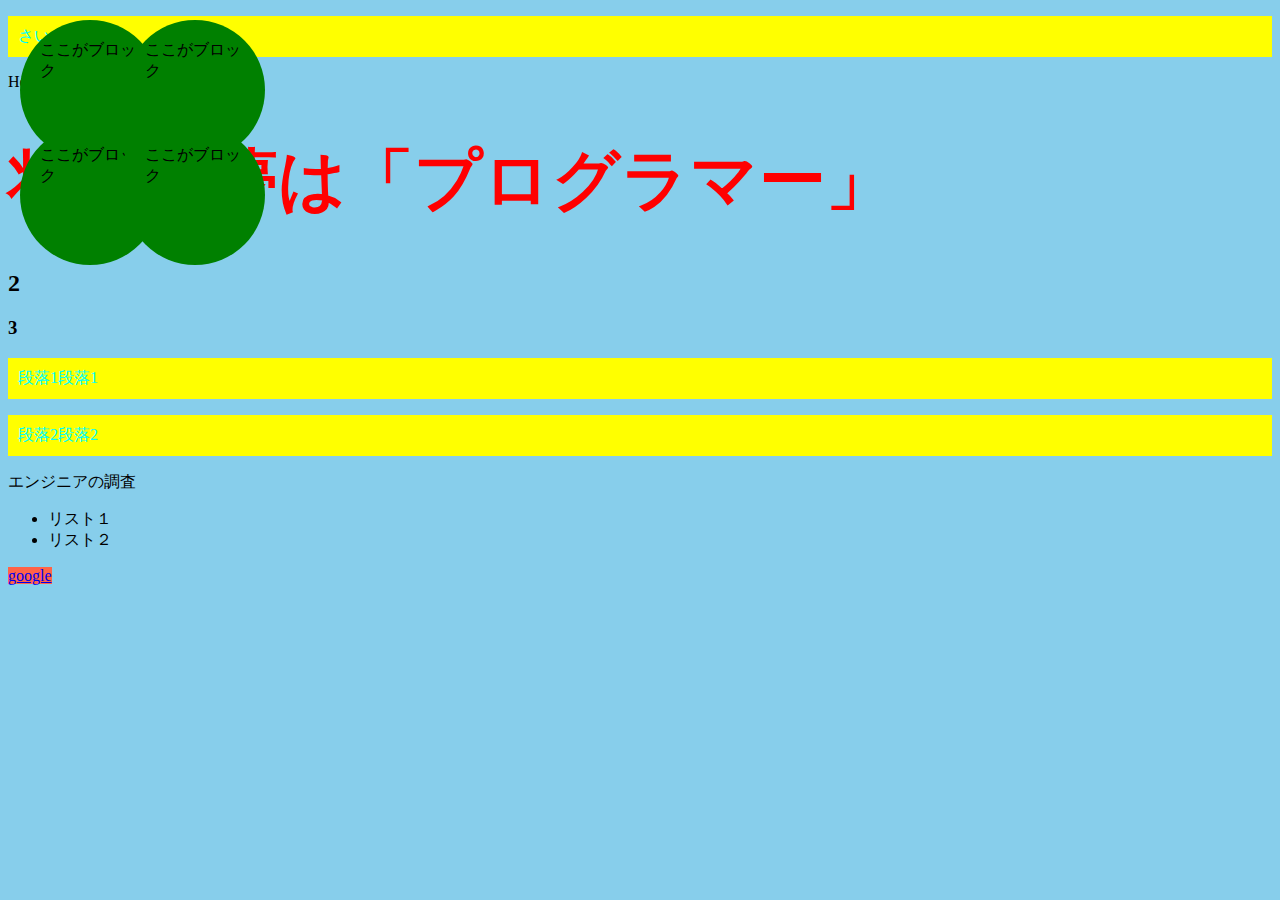
<file: index.html>
<!DOCTYPE html>
<html lange="ja">
  <head>
      <meta charset="utf-8">
      <meta name="viewport" content="width=dvice-width,initial-scale=1.0">
      <meta http-equiv="X-UA-Compatible" content="ie=edge">
      <title>HTMLの練習</title>
      <link rel="stylesheet"type="text/css"href="css/index.css">
      <p class="sub-title">さいさい</p>
  </head> 
  <body>
      Hello World!!
  </body>
</html>
<style type="text/css">
    body {
        background-color: skyblue;
    }
    div {
        background-color: thistle;
        height: 100px;
        width: auto;
        padding: 20px;
    }
    p {
        background-color: yellow;
        padding: 10px;z
        margin: 10px;
        border: none;
    }
    a {
        background-color: tomato;
    }
</style>

<html>
<body>
    <h1 >
        将来の夢は「プログラマー」
    </h1>
    <h2>2</h2>
    <h3>3</h3>
    <p class="sub-title1">段落1段落1</p>
    <p id="sub-title2">段落2段落2</p>
    <span class="company">エンジニア</span>の調査
    <ul>
        <li>リスト１</li>
        <li>リスト２</li>
    </ul>
    <a href="https://www.google.co.jp">google</a>
    <div class="box1">ここがブロック</div>
    <div class="box2">ここがブロック</div>
    <div class="box3">ここがブロック</div>  
    <div class="box4">ここがブロック</div>
</body>
</html>
</file>
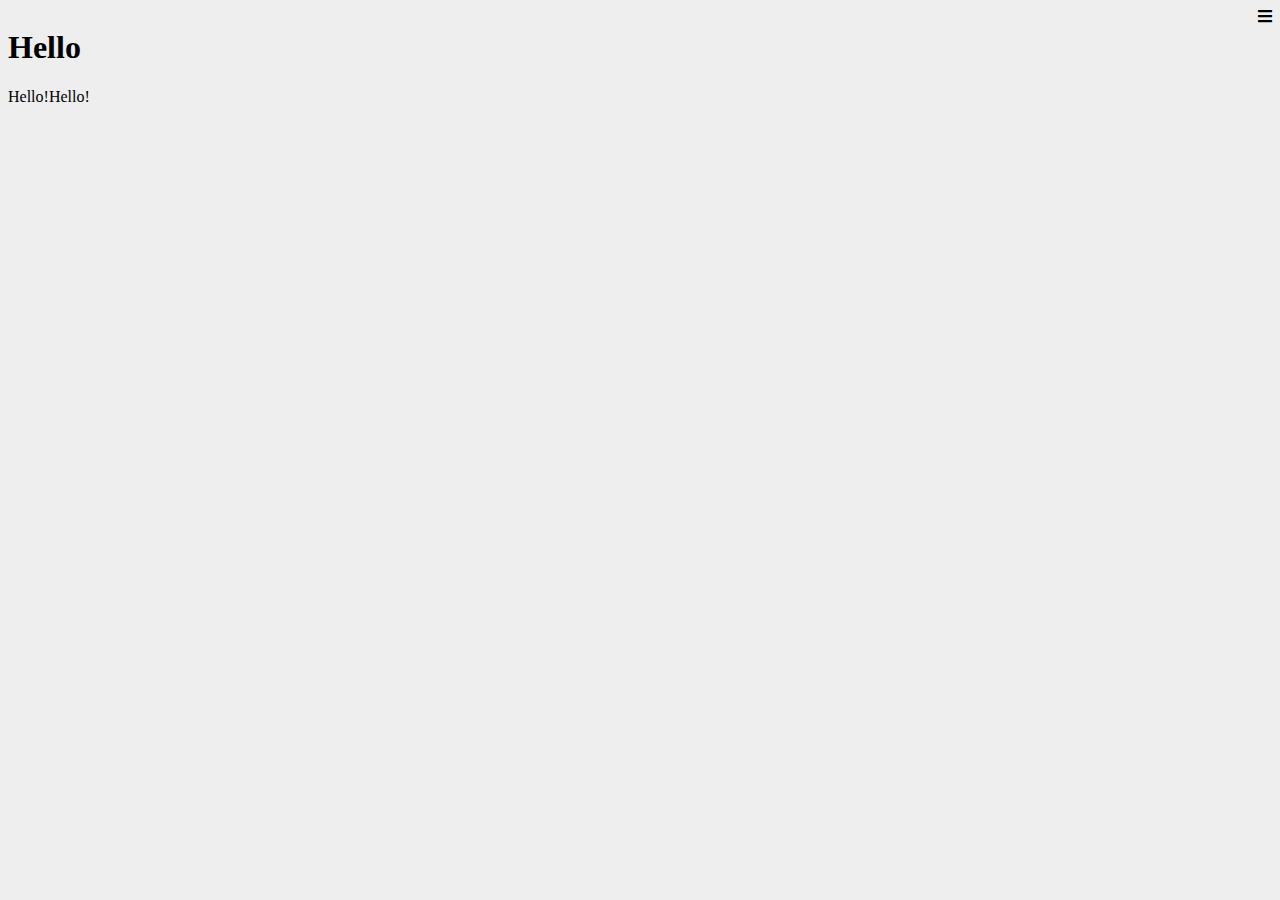
<file: humburger2.html>
<!DOCTYPE html> 
<html lange="ja"> 
  <head>
      <meta charset="utf-8">
      <meta name="viewport" content="width=dvice-width,initial-scale=1.0">
      <meta http-equiv="X-UA-Compatible"content="ie=edge">
      <title>HumburgerMenu2</title>
      <link rel="stylesheet" href=https://cdnjs.cloudflare.com/ajax/libs/font-awesome/5.12.1/css/all.min.css>
<style type="text/css">
#body{
    padding: 0;
    margin: 0;
    font-family: Verdana, Geneva, Tahoma, sans-serif;
    overflow: hidden;
}
#main{
    background-color: #eee;
    width: 100%;
    height: 100%;
    position: absolute;
    top: 0;
    left: 0;
    padding: 8px;
    z-index: 1;
    overflow: auto;
    box-sizing: border-box;
}
#cover {
  background-color: #000;
  opacity: .6;
  width: 100;
  height:100;
  position: absolute;
  top: 0;
  left: 0;
  display: none;
  z-index: 2;
}
#menu{
    background-color: #4c80ee;
    color: #fff;
    position: absolute;
    top: 0;
    left: 0;
    padding: 8px;
    width: 180px;
    min-height: 100%;
    z-index: 1;
    box-sizing: border-box;
}
#open,#close {
    float: right;
    cursor: pointer;
}
#cover.menu-open {
    display: block;
}
#menu.menu-open {
    left: 0;
}
</style>
  </head>
  <body>
      <div id="menu">
          <ul>
              <li>Menu1</li>
              <li>Menu2</li>
          </ul>
      </div>

      <div id="main">
          <i class="fa fa-bars" id="open"></i>
          <h1>Hello</h1>
          <p>Hello!Hello!</p>
      </div>
      <div id="cover"></div>
      <script>
        'use strict';

        const open = document.getElementById('open');
        const close = document.getElementById('main');

        const menu = document.getElementById('menu')
        const cover = document.getElementById('cover') 

        open.addEventListener('click',() => {
        menu.className = 'menu-open';
        cover.className = 'menu-open';
        });
        close.addEventListener('click',() => {
        menu.className = '';
        cover.className = '';      
        })
    </script>
  </body>
</html>
</file>
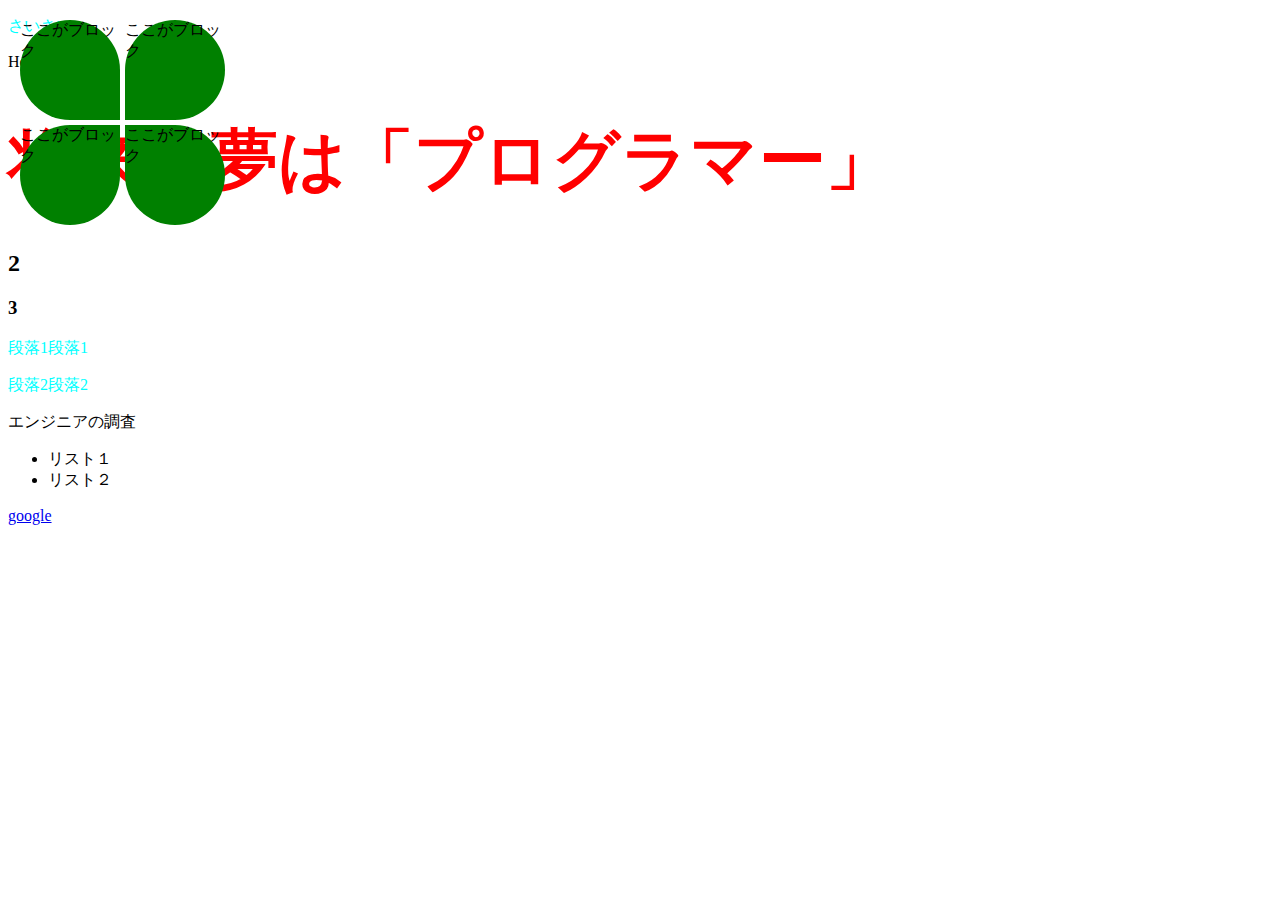
<file: index.html aa.html>
<!DOCTYPE html>
<html lange="ja">
  <head>
      <meta charset="utf-8">
      <meta name="viewport" content="width=dvice-width,initial-scale=1.0">
      <meta http-equiv="X-UA-Compatible" content="ie=edge">
      <title>HTMLの練習</title>
      <link rel="stylesheet"type="text/css"href="css/index.css">
      <p class="sub-title">さいさい</p>
  </head> 
  <body>
      Hello World!!
  </body>
</html>

<html>
<body>
    <h1 >
        将来の夢は「プログラマー」
    </h1>
    <h2>2</h2>
    <h3>3</h3>
    <p class="sub-title1">段落1段落1</p>
    <p id="sub-title2">段落2段落2</p>
    <span class="company">エンジニア</span>の調査
    <ul>
        <li>リスト１</li>
        <li>リスト２</li>
    </ul>
    <a href="https://www.google.co.jp">google</a>
    <div class="box1">ここがブロック</div>
    <div class="box2">ここがブロック</div>
    <div class="box3">ここがブロック</div>  
    <div class="box4">ここがブロック</div>
</body>
</html>
</file>
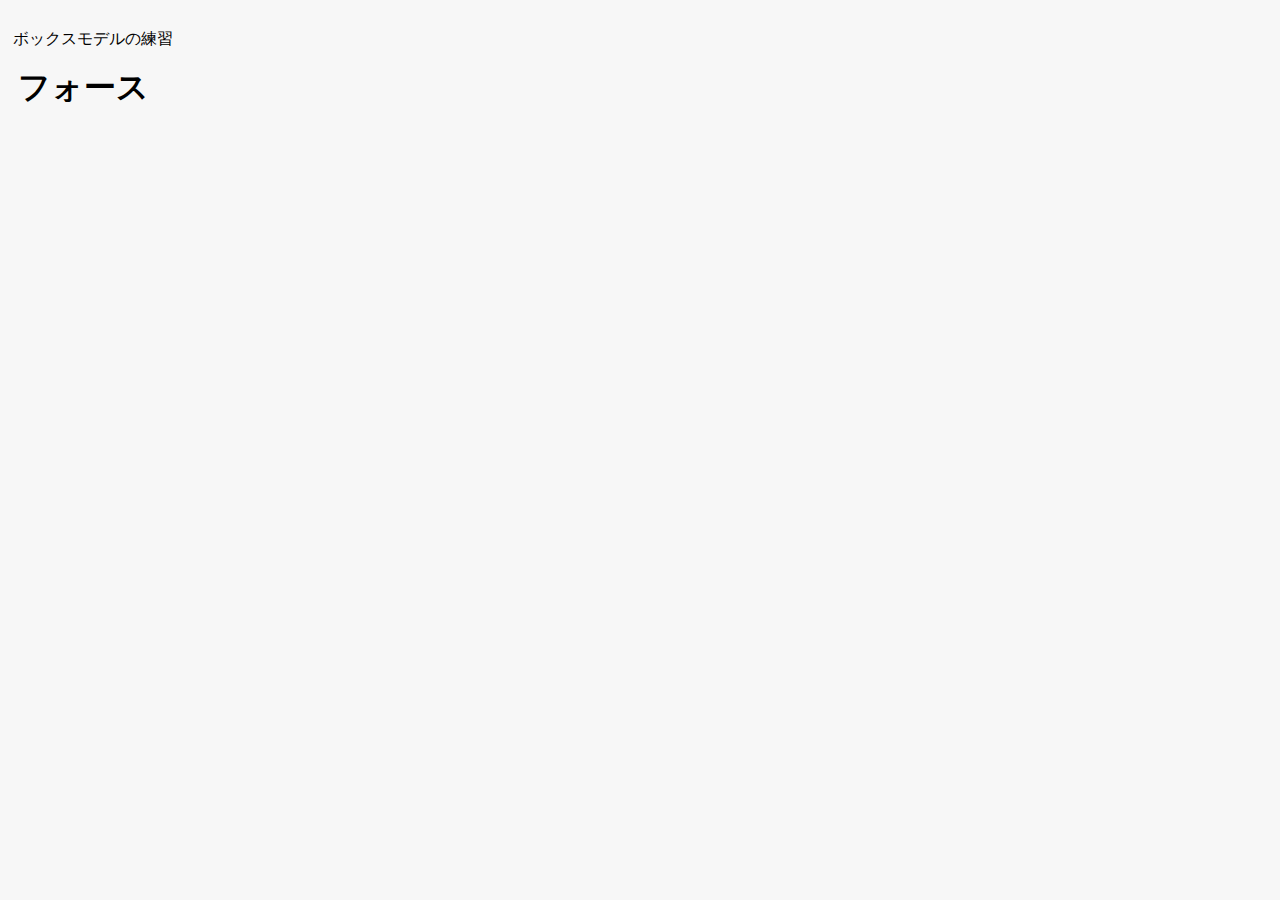
<file: css/ECOLOGY.html>
<!DOCTYPE html>
<html lange="ja"> 
  <head>
      <meta charset="utf-8">
      <meta name="viewport" content="width=dvice-width,initial-scale=1.0">
      <meta http-equiv="X-UA-Compatible" content="ie=edge">
<title>Document</title>
<style>
        body{
            padding: 5px;
            font-family:Verdana, Geneva, Tahoma, sans-serif;
            background-color: #f7f7f7;
        }
        h1{
            margin: 5px;
        }
        div.header{
            background-image: url("img/t.jpg");
           background-repeat: no-repeat;
           background-size: cover;
            height: 200px;
            width: auto;
        }
　　　　　div.title{
        background-color: deeppink;
        height: 40px;
        width: auto;
        line-height: 40px;
        font-size: 20px;
        color:gainsboro;
        display: flex;
        justify-content: center;
    }
    </style>
</head>
<body>
    <div>
        <p>ボックスモデルの練習</p>
        <h1 >
            フォース
        </h1>
    </div>
</body>
</html>
</file>
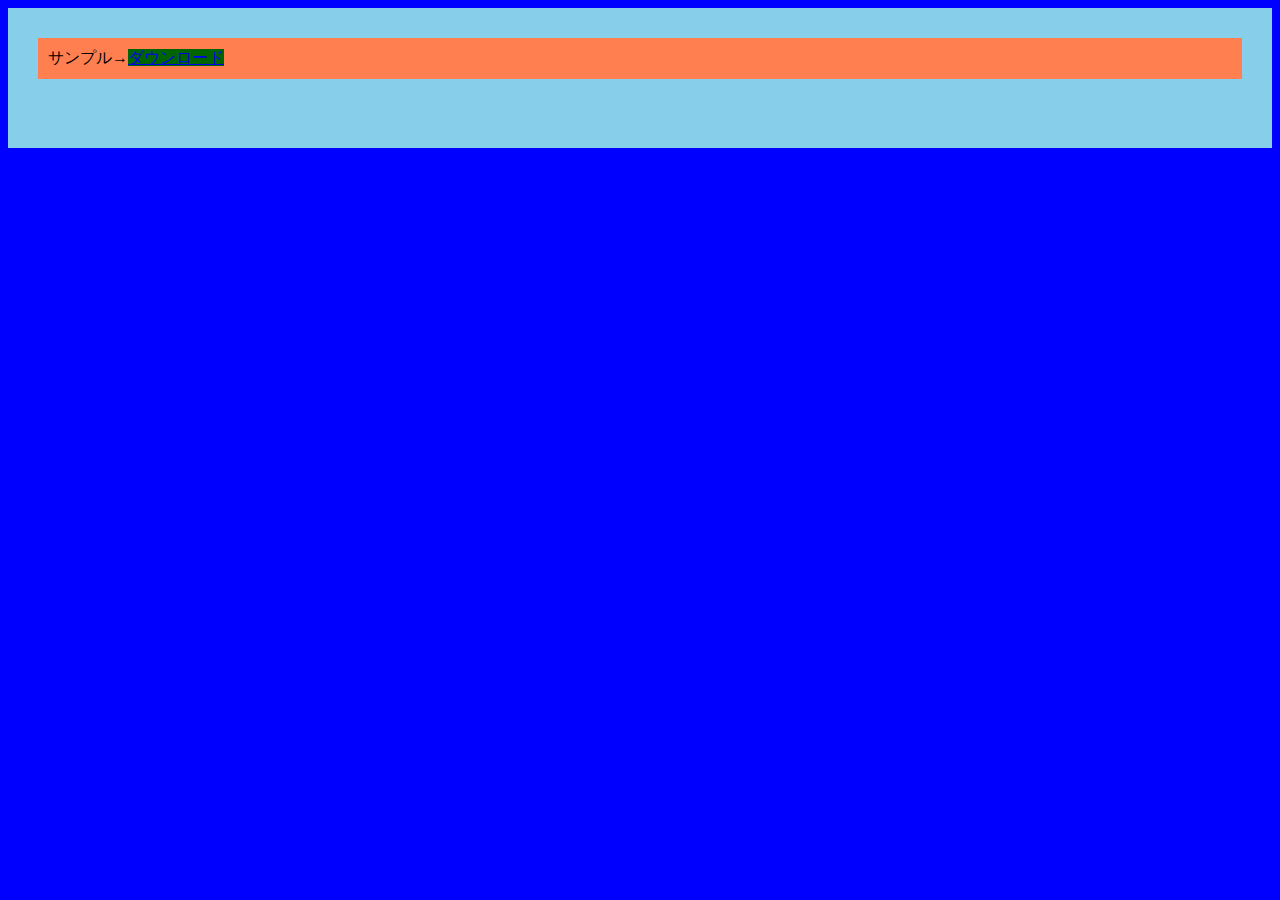
<file: css/inindex.html>
<!DOCTYPE html>
<html lange="ja">
  <head>
      <meta charset="utf-8">
      <meta name="viewport" content="width=dvice-width,initial-scale=1.0">
      <meta http-equiv="X-UA-Compatible" content="ie=edge">
      <title>   ボックスモデル練習</title>
      <style type="text/css">
        body{
           background-color:blue; 
        }
        div{
           background-color:skyblue; 
           height: 100px;
           width: auto;
           padding: 20px;
        }
        p{
          background-color: coral;
          padding: 10px;
          margin: 10px;
          border: none;
        }
        a{
            background-color: darkgreen;
        }
    </style>
  </head> 
  <body>
      <div>
          <p>サンプル→<a href="#">ダウンロード</a></p>
      </div>
  </body>
</html>
</file>
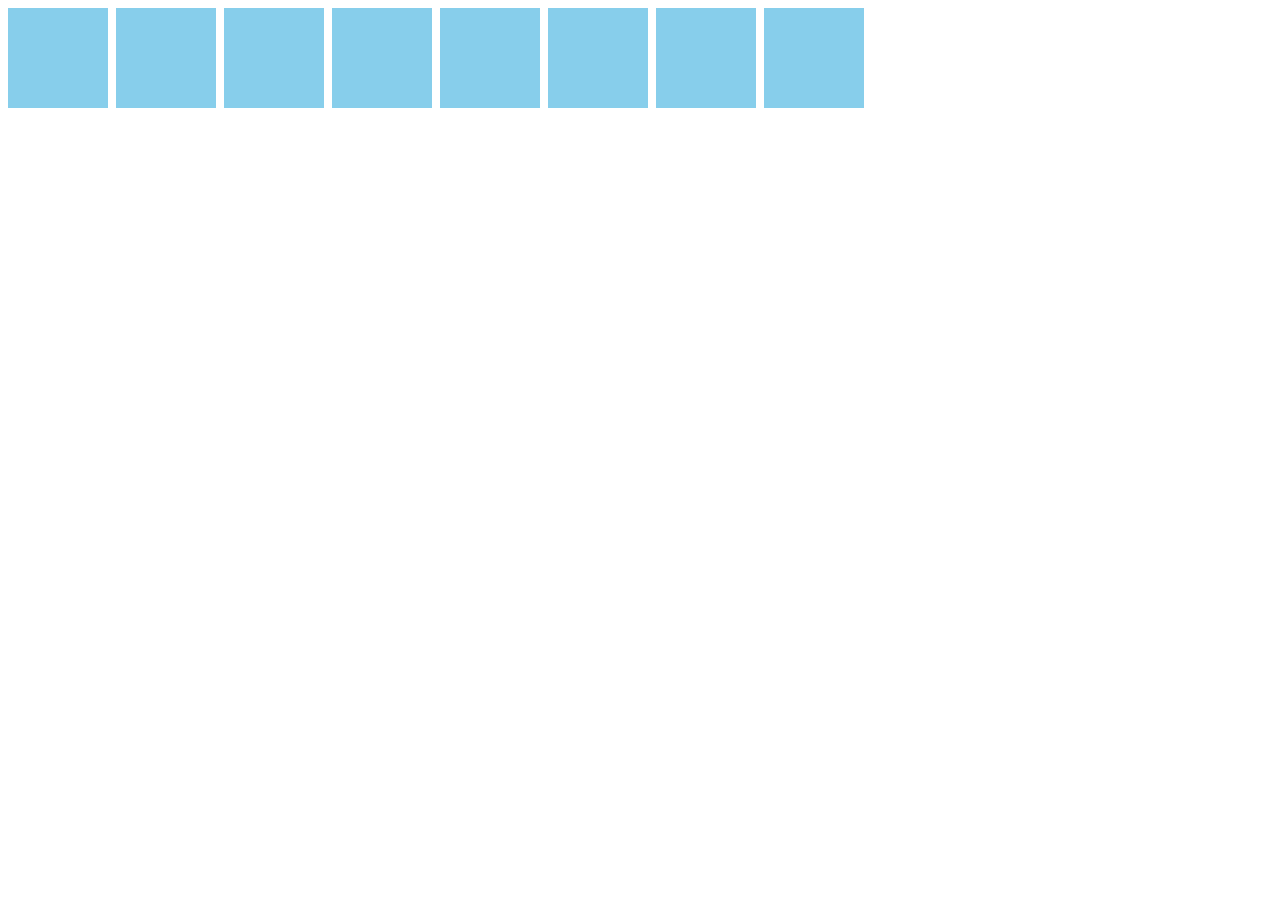
<file: css/js/game.html>
<!DOCTYPE html>
<html lang="ja">
<head>
  <meta charset="UTF-8">
  <meta name="viewport" content="width=device-width, initial-scale=1.0">
  <meta http-equiv="X-UA-Compatible" content="ie=edge">
  <title>サンプルゲーム</title>
  <style type="text/css">
    body {
      display: flex;
      flex-wrap: wrap;
    }
    .box {
      width: 100px;
      height: 100px;
      background-color: skyblue;
      margin: 0 8px 8px 0;
      cursor: pointer;
      transition: .8s;
    }
    .circle {
      border-radius: 50%;
      background-color: pink;
      transform: rotate(360deg);
    }
  </style>
</head>
<body>
  <div class="box" id="target1"></div>
  <div class="box" id="target2"></div>
  <div class="box" id="target3"></div>
  <script>
    'use strict';
    const num = 5;
    const hit = Math.floor(Math.random() * num);

    for (let i = 0; i < num; i++) {
        const div = document.createElement('div');
        div.classList.add('box');
        // div.textContent = i;

        div.addEventListener('click', () => {
            if (i === hit) {
                div.textContent = '当たり!';
                div.classList.add('hit');
            } else {
              div.textContent = 'はずれ!';
              div.classList.add('lose');
            }
        });

        document.body.appendChild(div);
    }

//  const div = document.createElement('div');
//  div.classList.add("box");
//  div.textContent = i + 1;
  
//  div.addEventListener('circle')
 

    // const target1 = document.getElementById('target1');
    // const target2 = document.getElementById('target2');
    // const target3 = document.getElementById('target3');
    // target1.addEventListener('click', () => {
    //   target1.classList.toggle('circle');
    // });
    // target2.addEventListener('click', () => {
    //   target2.classList.toggle('circle');
    // });
    // target3.addEventListener('click', () => {
    //   target3.classList.toggle('circle');
    // });
  </script>
</body>
</html>
</file>
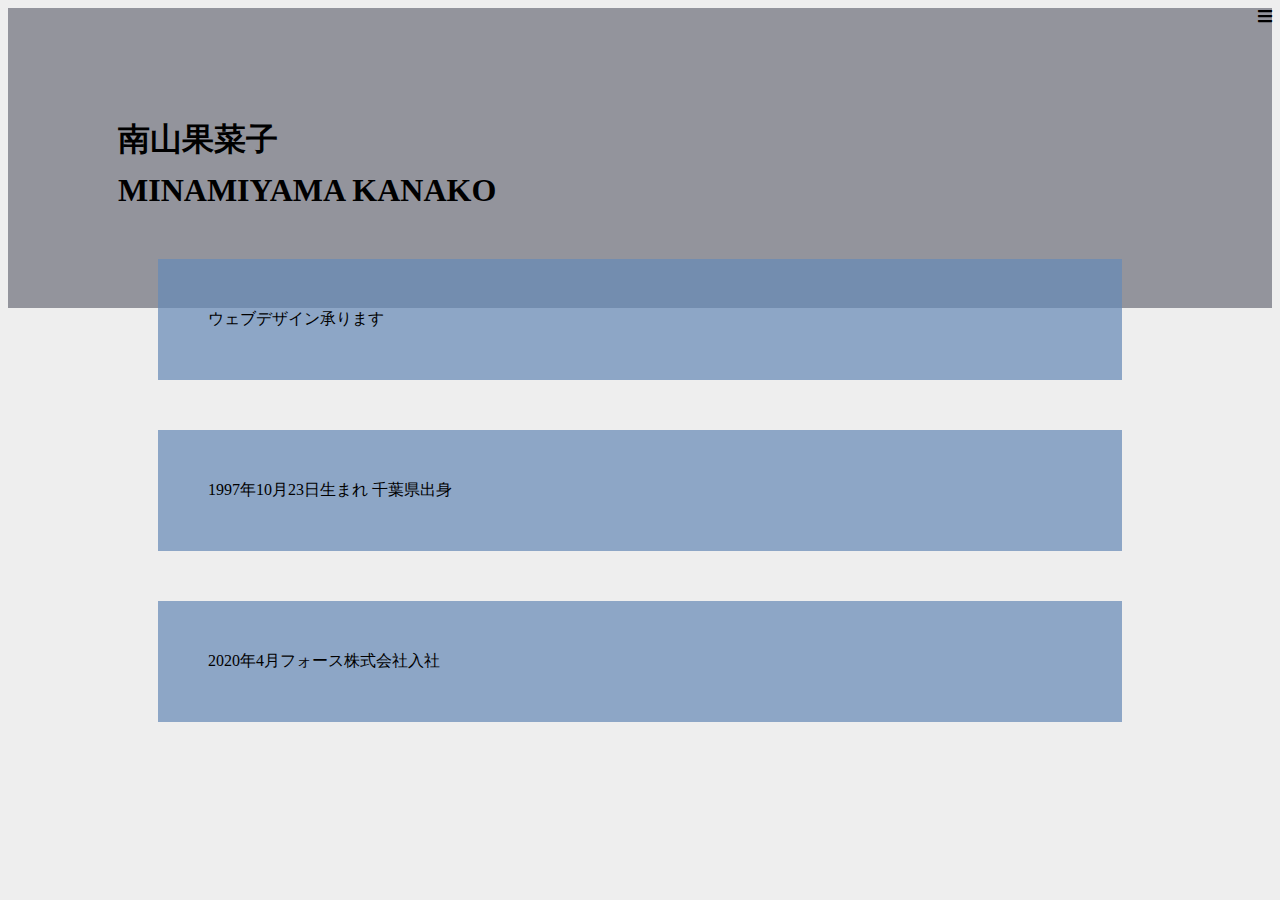
<file: css/js/HP.html>
<!DOCTYPE html> 
<html lange="ja"> 
  <head>
      <meta charset="utf-8">
      <meta name="viewport" content="width=dvice-width,initial-scale=1.0">
<title>HP</title>
<link rel="stylesheet" href=https://cdnjs.cloudflare.com/ajax/libs/font-awesome/5.12.1/css/all.min.css>
<style type="text/css">
#body{
    padding: 0;
    margin: 0;
    font-family: Verdana, Geneva, Tahoma, sans-serif;
}
#main{
    background-color: #eee;
    width: 100%;
    height: 100%;
    position: absolute;
    top: 0;
    left: 0;
    padding: 8px;
    z-index: 2;
    overflow: auto;
    box-sizing: border-box;
    transition: .4s;
}
#menu{
    background-color: #f8f41391;
    color: rgba(43, 46, 206, 0.822);
    position: absolute;
    top: 0;
    right: 0;
    padding: 8px;
    width: 180px;
    min-height: 100%;
    z-index: 1;
    box-sizing: border-box;
}
#open{
    float: right;
    cursor: pointer;
}
#main.menu-open{
    left: -180px;
}
</style>
  <body>
    <div id="menu">
      
          <ul>
              <li>Top</li>
              <li>About</li>
              <li>Skill</li>
              <li>Contact</li>
              <li>SNS</li>
          </ul>
      </div>
      <style type="text/css">
        body {
            background-color: rgba(220, 235, 135, 0.849);
        }
        div {
            background-color: rgb(147, 148, 156);
            height: 100px;
            width: auto;
            padding: 100px;
        }
        p {
            
            padding: 100px;
            margin: 100px;
            border: none;
        }
        p {
            background-color: rgba(104, 138, 182, 0.726);

            padding: 50px;
            margin: 50px;
            border: none;
        }

        h1{
            margin: 10px;
        }
        div.header{
            background-image: url("img/opo1.png");
            height: 1000px;
        } 
    </style>
    </head>

      <div id="main">
          <i class="fa fa-bars" id="open"></i>
            
          <div class="box1"{
            height: 100px;
            width: 100px;
            background-color: royalblue;
            text-align: center;
        border-radius: 50px;
        position: absolute;
        }
   
    </div>

          <h1>南山果菜子</h1>
          <h1>MINAMIYAMA KANAKO</h1>
          <p>ウェブデザイン承ります</p>
          <p>1997年10月23日生まれ
              千葉県出身
          </p>
          <p>2020年4月フォース株式会社入社</p>
          
      </div>
      <script>
        'use strict';

        const open = document.getElementById('open');
        const main = document.getElementById('main');

        open.addEventListener('click',() => {
            if (main.className === 'menu-open'){
                main.className = '';
            } else {
              main.className = 'menu-open';
            }
        });

    </script>
  </body>
</html>
</file>
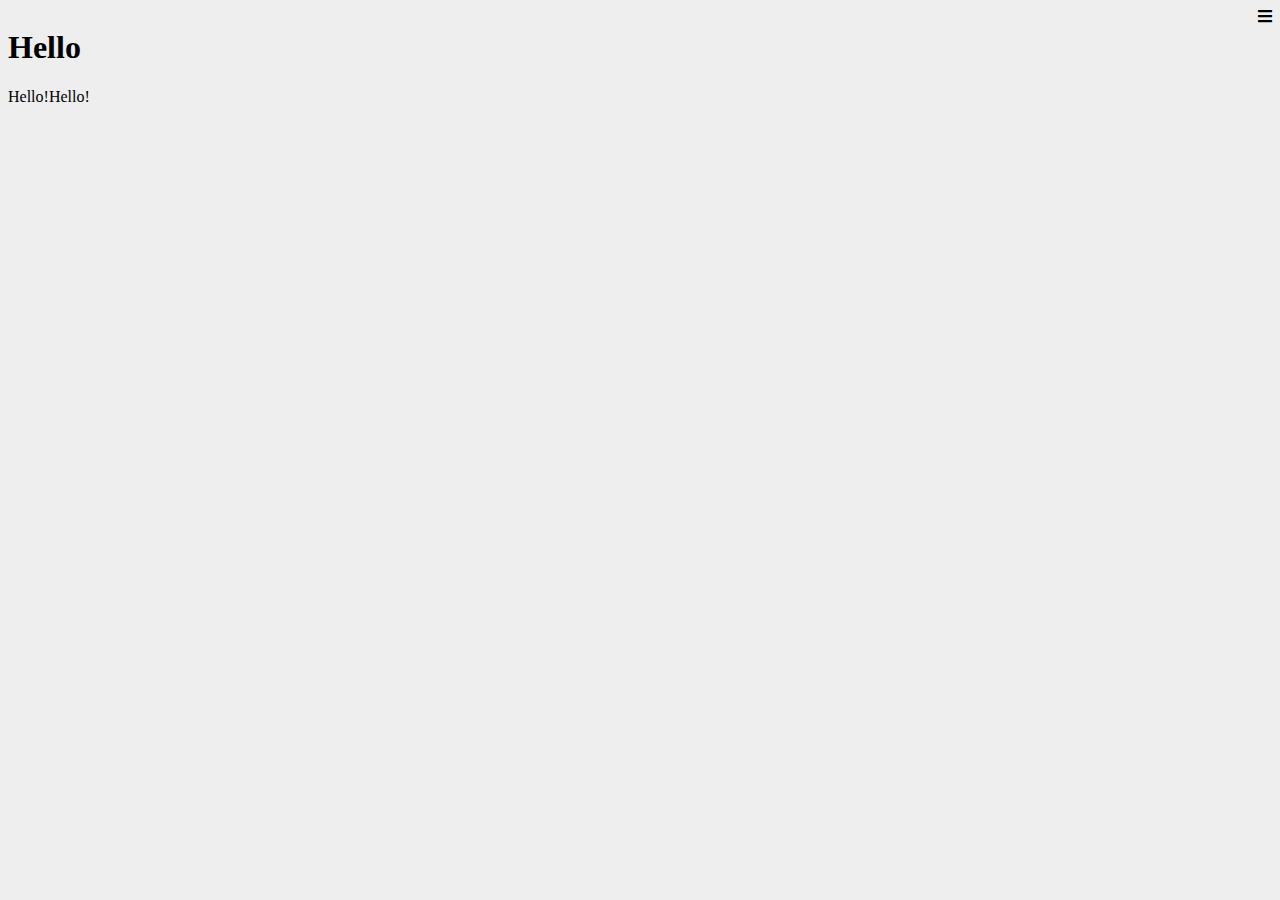
<file: css/js/humburger.html>
<!DOCTYPE html> 
<html lange="ja"> 
  <head>
      <meta charset="utf-8">
      <meta name="viewport" content="width=dvice-width,initial-scale=1.0">
<title>HumburgerMenu1</title>
<link rel="stylesheet" href=https://cdnjs.cloudflare.com/ajax/libs/font-awesome/5.12.1/css/all.min.css>
<style type="text/css">
#body{
    padding: 0;
    margin: 0;
    font-family: Verdana, Geneva, Tahoma, sans-serif;
}
#main{
    background-color: #eee;
    width: 100%;
    height: 100%;
    position: absolute;
    top: 0;
    left: 0;
    padding: 8px;
    z-index: 2;
    overflow: auto;
    box-sizing: border-box;
    transition: .4s;
}
#menu{
    background-color: #4c80ee;
    color: #fff;
    position: absolute;
    top: 0;
    right: 0;
    padding: 8px;
    width: 180px;
    min-height: 100%;
    z-index: 1;
    box-sizing: border-box;
}
#open{
    float: right;
    cursor: pointer;
}
#main.menu-open{
    left: -180px;
}
</style>
  </head>
  <body>
      <div id="menu">
          <ul>
              <li>Menu1</li>
              <li>Menu2</li>
          </ul>
      </div>

      <div id="main">
          <i class="fa fa-bars" id="open"></i>
          <h1>Hello</h1>
          <p>Hello!Hello!</p>
      </div>
      <script>
        'use strict';

        const open = document.getElementById('open');
        const main = document.getElementById('main');

        open.addEventListener('click',() => {
            if (main.className === 'menu-open'){
                main.className = '';
            } else {
              main.className = 'menu-open';
            }
        });

    </script>
  </body>
</html>
</file>
<file: css/index.css>
p {
    color: aqua
}

h1{
    color: red;
    font-size: 50pt;
    font-weight: bold;
}

.box1 {
    height:100px;
    width:100px;
  	border-radius:50% 50% 0 50%;
  	position:absolute;
  	left:10px;
  	top:10px;
  	margin : 10px;
  	background-color:green;
  }

.box2 {
    height:100px;
    width:100px;
  	border-radius:50% 50% 50% 0;
  	position:absolute;
  	left:115px;
  	top:10px;
  	margin : 10px;
  	background-color:green;
  }
  .box3 {
    height:100px;
    width:100px;
  	border-radius:50% 0 50% 50%;
  	position:absolute;
  	left:10px;
  	top:115px;
  	margin : 10px;
  	background-color:green;
  }
  .box4 {
    height:100px;
    width:100px;
  	border-radius:0 50% 50% 50%;
  	position:absolute;
  	left:115px;
  	top:115px;
  	margin : 10px;
  	background-color:green;
  }
  </style>
​
</head>
<body>
  <div class="box1"></div>
  <div class="box2"></div>
  <div class="box3"></div>
  <div class="box4"></div>
</body>
</html>
</file>
